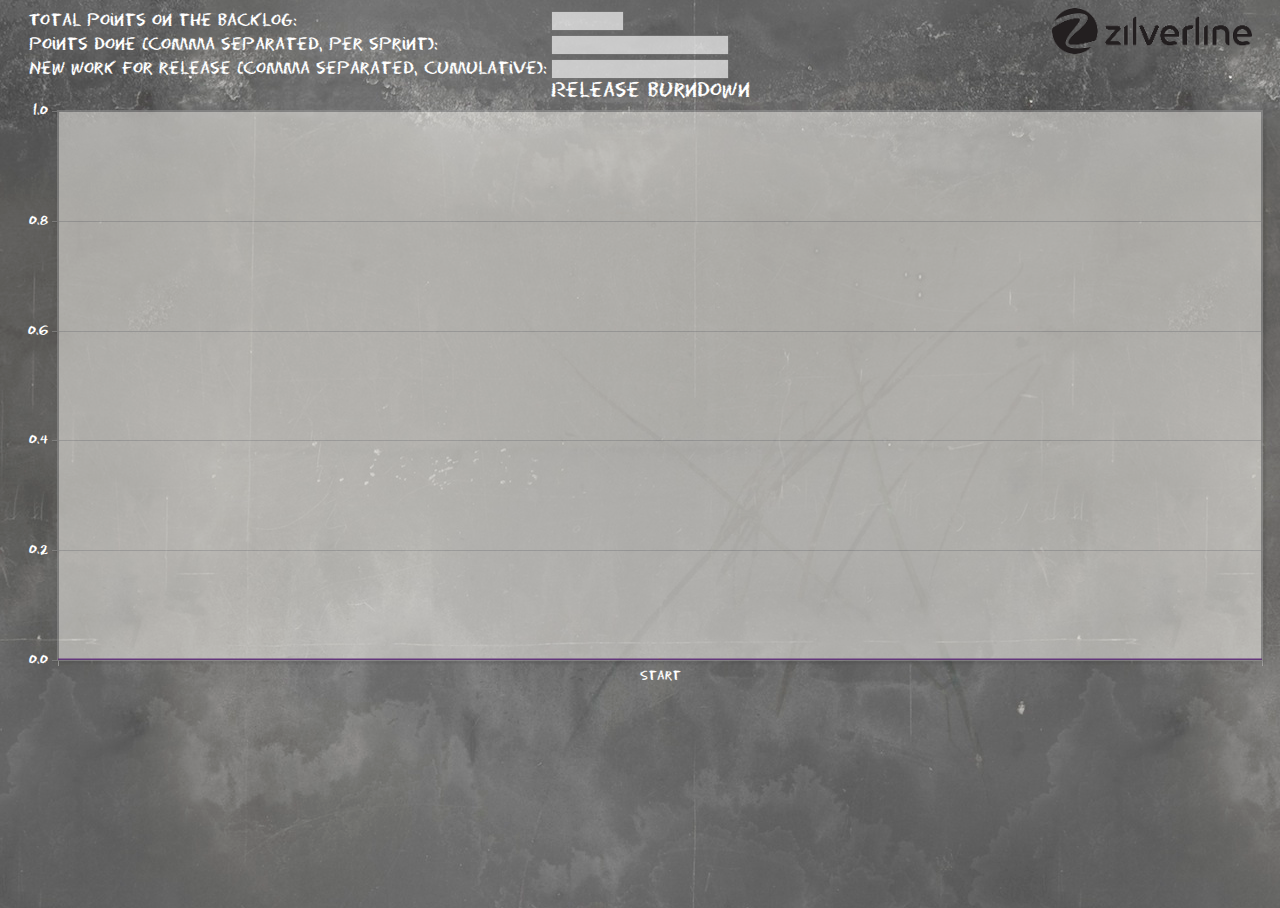
<file: public/index.html>
<!DOCTYPE html>
<html>
	<head>
		<title>myBurndown</title>

    <link rel="stylesheet" type="text/css" href="stylesheets/jquery.jqplot.css" media="screen" charset="utf-8" />
    <link rel="stylesheet" href="stylesheets/main.css" type="text/css" media="screen" charset="utf-8">
    <link rel="stylesheet" type="text/css" href="stylesheets/print.css" media="print">

    <script type="text/javascript" src="javascripts/ext/jquery.min.js" ></script>
    <script type="text/javascript" src="javascripts/ext/jquery.jqplot.min.js" ></script>   
    <script type="text/javascript" src="javascripts/ext/jqplot.barRenderer.js"></script>
    <script type="text/javascript" src="javascripts/ext/jqplot.categoryAxisRenderer.min.js"></script>
    <script type="text/javascript" src="javascripts/ext/jqplot.canvasOverlay.min.js"></script>
    <script type="text/javascript" src="javascripts/ext/jqplot.canvasTextRenderer.min.js"></script>
    <script type="text/javascript" src="javascripts/ext/jqplot.pointLabels.min.js"></script>

    <script type="text/javascript" src="javascripts/app/myBurndown.js"></script>

	</head>
	<body onload=drawChart()>

    <table id="points" >
      <tr>
        <td><label for="totalPoints">Total points on the backlog: </label></td>
        <td><input id="totalPoints" type="number" min="1" max="10000"/></td>
      </tr>
      <tr>
        <td>Points done (comma separated, per sprint): </td>
        <td><input id="sprintPointsDone" type="string"/></td>
      </tr>
      <tr>
        <td>New work for release (comma separated, cumulative): </td>
        <td><input id="extraWorkPoints" type="string"/></td>
      </tr>
    </table>

    <img id="zilverlineImg" src="images/zilverline-logo-side-black.png" />
    <div id="chartDivId" ></div>

  </body>

<script type="text/javascript">

  var _gaq = _gaq || [];
  _gaq.push(['_setAccount', 'UA-37590790-1']);
  _gaq.push(['_trackPageview']);

  (function() {
    var ga = document.createElement('script'); ga.type = 'text/javascript'; ga.async = true;
    ga.src = ('https:' == document.location.protocol ? 'https://ssl' : 'http://www') + '.google-analytics.com/ga.js';
    var s = document.getElementsByTagName('script')[0]; s.parentNode.insertBefore(ga, s);
  })();

</script>

</html>
</file>
<file: public/stylesheets/main.css>
/* Generated by Font Squirrel (http://www.fontsquirrel.com) on August 31, 2012 */
@font-face {
  font-family: 'eraserregular';
  src: url('../fonts/eraserregular-webfont.eot');
  src: url('../fonts/eraserregular-webfont.eot?#iefix') format('embedded-opentype'),
  url('../fonts/eraserregular-webfont.woff') format('woff'),
  url('../fonts/eraserregular-webfont.ttf') format('truetype'),
  url('../fonts/eraserregular-webfont.svg#eraserregular') format('svg');
  font-weight: normal;
  font-style: normal;
}

html, body {
  height: 100%;
}

body {
  background: url("../images/CLP_blackboard2.jpg") repeat center;
}

#points {
  float: left; margin-left:18px;
  font-family: 'eraserregular', serif;
  color: #fff;
}

#totalPoints, #sprintPointsDone, #extraWorkPoints{
  opacity: 0.65;
  font-family: 'eraserregular', serif;
      
}

#chartDivId {
  margin-top:20px; 
  margin-left:20px; 
  height:600px; 
  clear: both;
  font-family: 'eraserregular', serif;
  color: #fff;
  
}

.jqplot-grid-canvas {
  opacity: 0.5;
  filter: alpha(opacity=50); /* For IE8 and earlier */
}

#zilverlineImg {
  float: right; 
  margin-right:20px; 
  width: 200px;
}
</file>
<file: public/stylesheets/print.css>
#points {
	display: none;
}

#zilverlineImg {
	display: none;
}

body {
	font-family: sans-serif;
}

#chartDivId {
	height: 600px;
}
</file>
